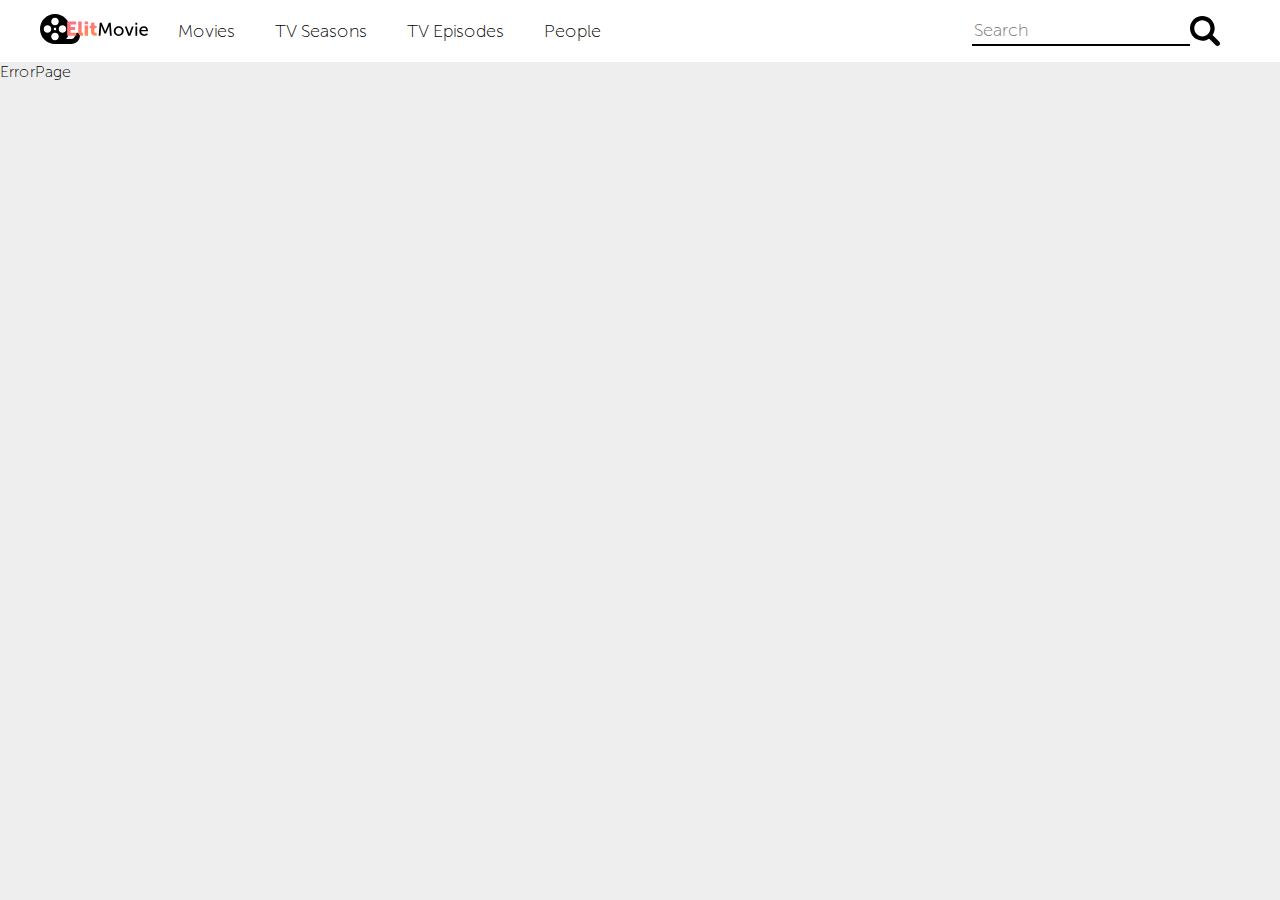
<file: movie-saga/index.html>
<!doctype html><html lang="en"><head><meta charset="utf-8"/><link rel="shortcut icon" href="/movie-saga/favicon.ico"/><meta name="viewport" content="width=device-width,initial-scale=1,shrink-to-fit=no"/><meta name="theme-color" content="#000000"/><link rel="manifest" href="/movie-saga/manifest.json"/><title>React App</title><style>body{margin:0;background-color:#eee;font-family:Museo300}</style><link href="/movie-saga/static/css/main.d98a18f3.chunk.css" rel="stylesheet"></head><body><noscript>You need to enable JavaScript to run this app.</noscript><div id="root"></div><script>!function(l){function e(e){for(var r,t,n=e[0],o=e[1],u=e[2],i=0,f=[];i<n.length;i++)t=n[i],p[t]&&f.push(p[t][0]),p[t]=0;for(r in o)Object.prototype.hasOwnProperty.call(o,r)&&(l[r]=o[r]);for(s&&s(e);f.length;)f.shift()();return c.push.apply(c,u||[]),a()}function a(){for(var e,r=0;r<c.length;r++){for(var t=c[r],n=!0,o=1;o<t.length;o++){var u=t[o];0!==p[u]&&(n=!1)}n&&(c.splice(r--,1),e=i(i.s=t[0]))}return e}var t={},p={2:0},c=[];function i(e){if(t[e])return t[e].exports;var r=t[e]={i:e,l:!1,exports:{}};return l[e].call(r.exports,r,r.exports,i),r.l=!0,r.exports}i.m=l,i.c=t,i.d=function(e,r,t){i.o(e,r)||Object.defineProperty(e,r,{enumerable:!0,get:t})},i.r=function(e){"undefined"!=typeof Symbol&&Symbol.toStringTag&&Object.defineProperty(e,Symbol.toStringTag,{value:"Module"}),Object.defineProperty(e,"__esModule",{value:!0})},i.t=function(r,e){if(1&e&&(r=i(r)),8&e)return r;if(4&e&&"object"==typeof r&&r&&r.__esModule)return r;var t=Object.create(null);if(i.r(t),Object.defineProperty(t,"default",{enumerable:!0,value:r}),2&e&&"string"!=typeof r)for(var n in r)i.d(t,n,function(e){return r[e]}.bind(null,n));return t},i.n=function(e){var r=e&&e.__esModule?function(){return e.default}:function(){return e};return i.d(r,"a",r),r},i.o=function(e,r){return Object.prototype.hasOwnProperty.call(e,r)},i.p="/movie-saga/";var r=window.webpackJsonp=window.webpackJsonp||[],n=r.push.bind(r);r.push=e,r=r.slice();for(var o=0;o<r.length;o++)e(r[o]);var s=n;a()}([])</script><script src="/movie-saga/static/js/1.ee1176ba.chunk.js"></script><script src="/movie-saga/static/js/main.920ee90f.chunk.js"></script></body></html>
</file>
<file: movie-saga/static/css/main.d98a18f3.chunk.css>
.news-container .news{font-family:Calibri;border-bottom:1px solid #f0f0f0;display:flex}.news-container .news .news-img{height:200px;min-height:200px;min-width:400px;width:400px;object-fit:cover;padding-right:20px}.movies-container{display:flex;justify-content:space-around;flex-wrap:wrap}.movies-container .movie-item{width:260px}.movies-container .movie-item img.movie-img{width:250px;max-width:250px;max-height:350px;height:350px;object-fit:cover}
</file>
